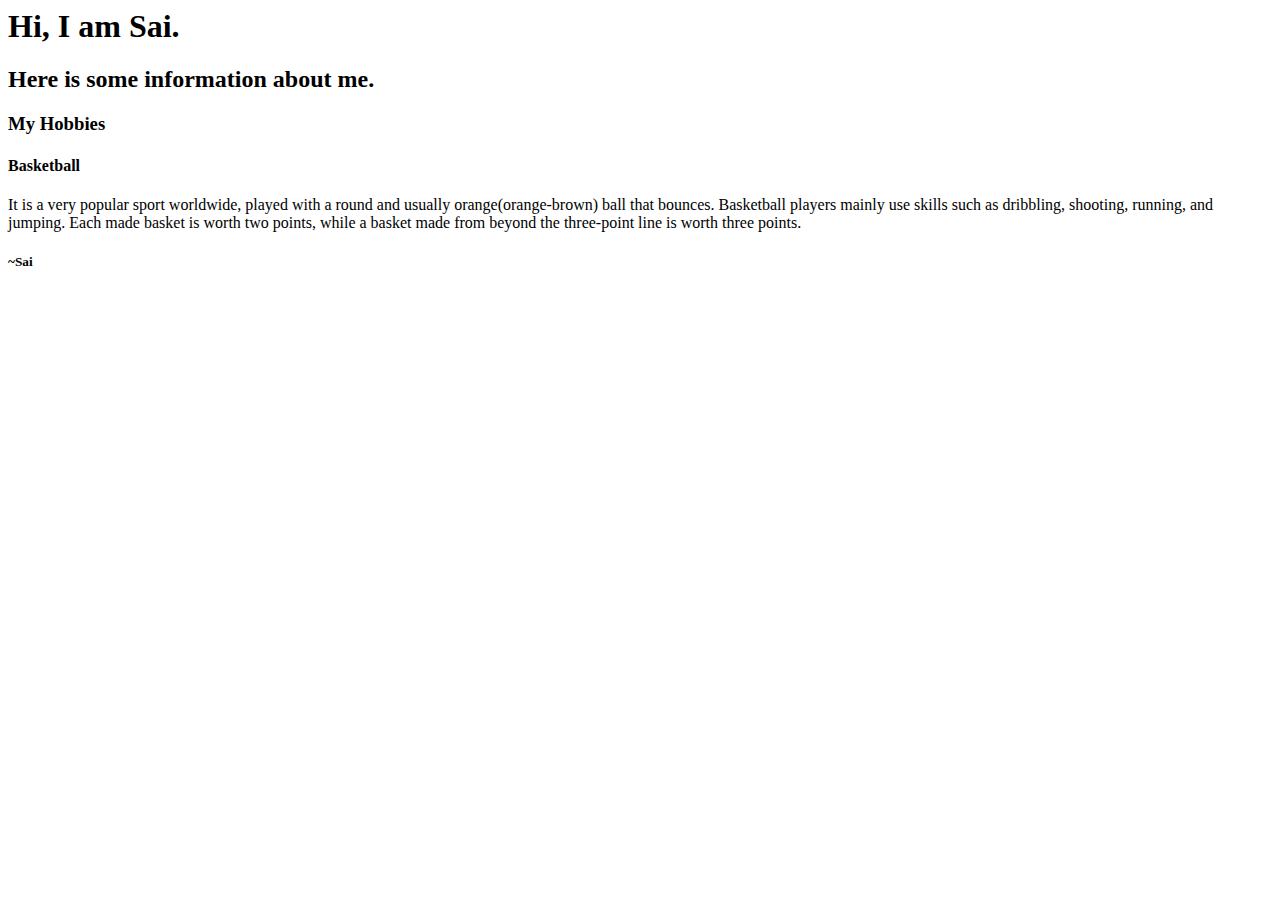
<file: AboutMe.html>
<html>
    <head>
        <title>About Me</Menu></title>
    </head>
    <body>
        <h1>Hi, I am Sai.</h1>
        <h2>Here is some information about me.</h2>
        <h3>My Hobbies</h3>
        <h4>Basketball</h4>
        <p>It is a very popular sport worldwide, played with a round and usually orange(orange-brown) ball that bounces. Basketball players mainly use skills such as dribbling, shooting, running, and jumping. Each made basket is worth two points, while a basket made from beyond the three-point line is worth three points.</p>
        <h5>~Sai</h5>
    </body>
</html>
</file>
